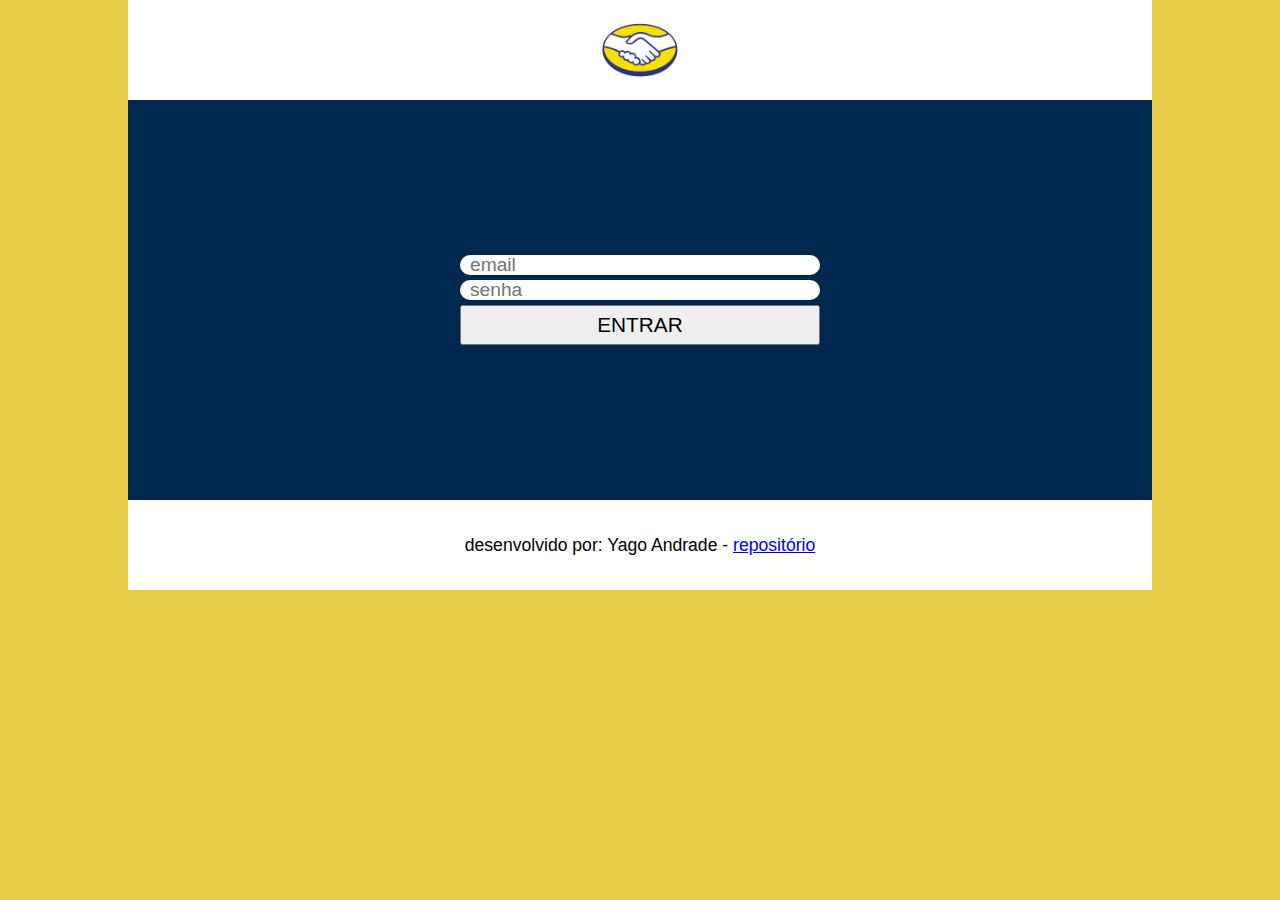
<file: index.html>
<!DOCTYPE html>
<html lang="pt-br">
<head>
    <meta charset="UTF-8">
    <meta name="viewport" content="width=device-width, initial-scale=1.0">
    <title>mercado livre GLPI</title>
    <link rel="stylesheet" href="./css/index.css">
    <link rel="shortcut icon" href="./img/download.png" type="image/x-icon">
</head>
<body>
   <main>
    <header>
        <img src="./img/download.png" alt="logo mercado livre">
    </header>
    <section>
        <div>
        <form action="./menu.html">
        <input type="email" placeholder="email" required>
        <input type="password" placeholder="senha" required>
        <button>entrar</button>
      </form>
    </div>
    </section>
    <footer>
        <p>desenvolvido por: Yago Andrade - <a href="#">repositório</a></p>
    </footer>
   </main> 
</body>
</html>
</file>
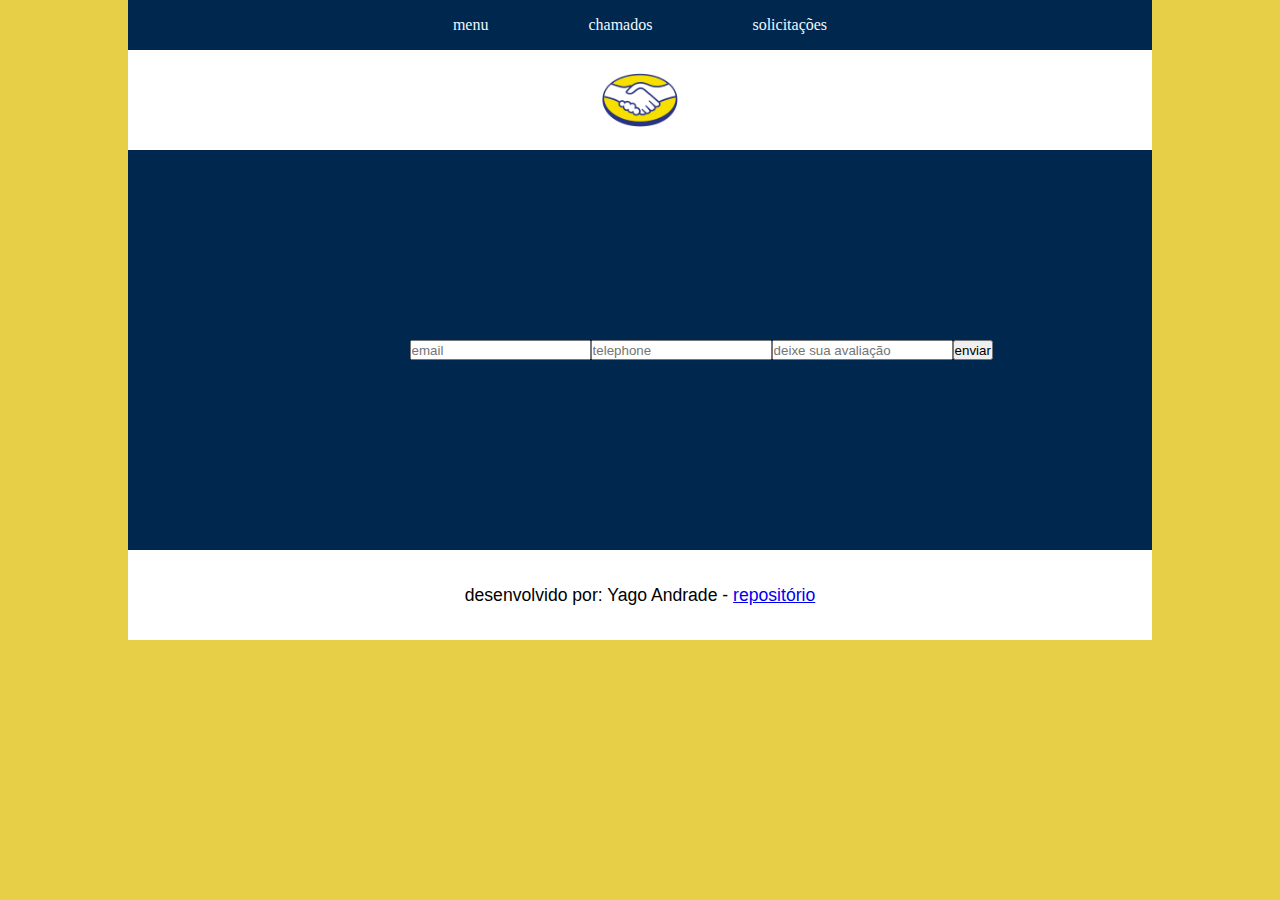
<file: chamados.html>
<!DOCTYPE html>
<html lang="pt-br">
<head>
    <meta charset="UTF-8">
    <meta name="viewport" content="width=device-width, initial-scale=1.0">
    <title>mercado livre GLPI - menu</title>
    <link rel="stylesheet" href="./css/chamados.css">
    <link rel="shortcut icon" href="./img/download.png" type="image/x-icon">
</head>
<body>
   <main>
    <nav>
<ul>
    <li><a href="./menu.html"target="_self">menu</a></li>
    <li><a href="./chamados.html"target="_self">chamados</a></li>
    <li><a href="./solicitações"target="_self">solicitações</a></li>
</ul>
</nav>
    <header>
        <img src="./img/download.png" alt="logo mercado livre">
    </header>
    <section><article><input type="email" placeholder="email" required>
        <input type="tel" placeholder="telephone" required>
        <input type="avaliação" placeholder="deixe sua avaliação" required>
        <button>enviar</button></article></section>
    <footer>
        <p>desenvolvido por: Yago Andrade - <a href="#">repositório</a></p>
    </footer>
   </main> 
</body>
</html>
</file>
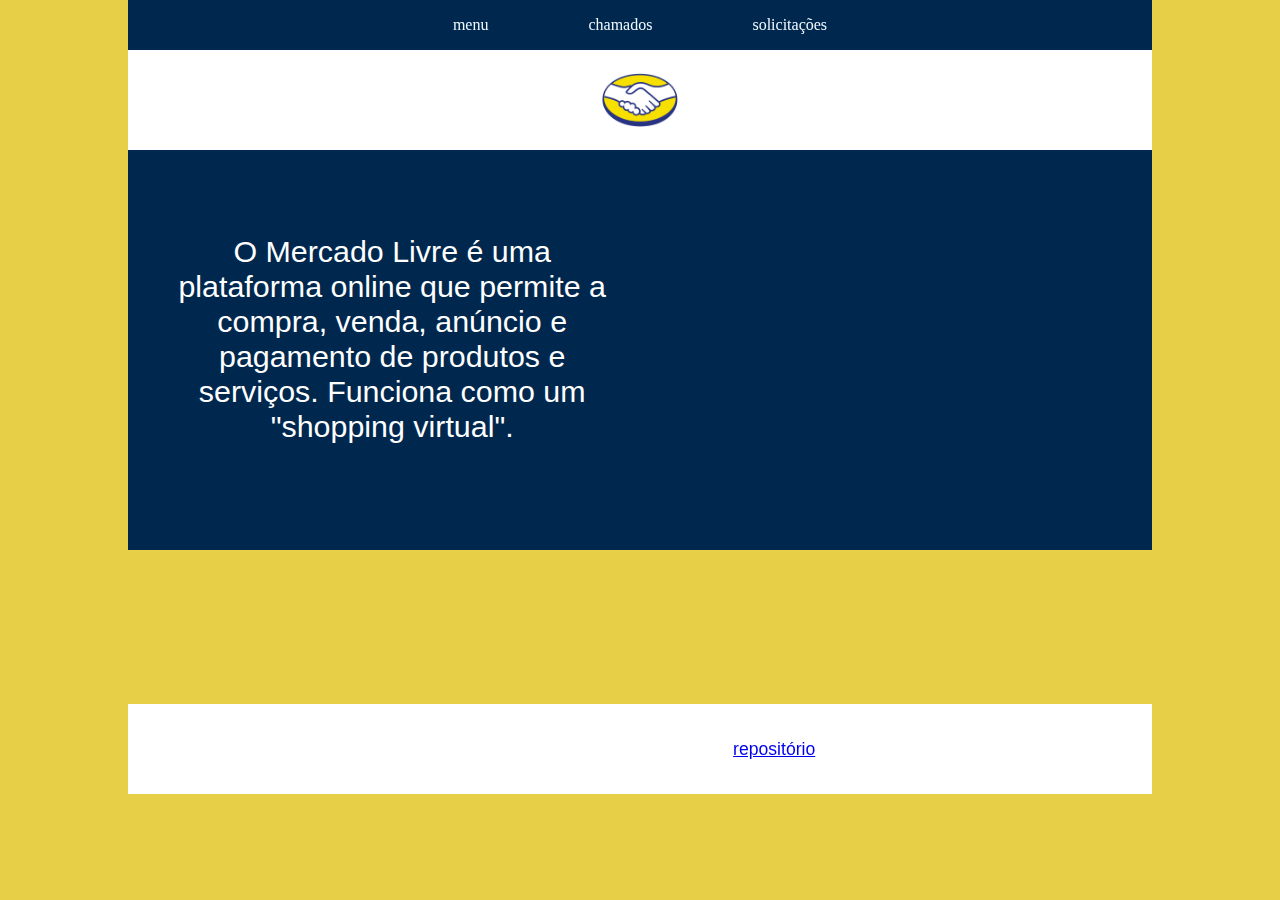
<file: menu.html>
<!DOCTYPE html>
<html lang="pt-br">
<head>
    <meta charset="UTF-8">
    <meta name="viewport" content="width=device-width, initial-scale=1.0">
    <title>mercado livre GLPI - menu</title>
    <link rel="stylesheet" href="./css/menu.css">
    <link rel="shortcut icon" href="./img/download.png" type="image/x-icon">
</head>
<body>
   <main>
    <nav>
<ul>
    <li><a href="./menu.html"target="_self">menu</a></li>
    <li><a href="./chamados.html"target="_self">chamados</a></li>
    <li><a href="./solicitações.html"target="_self">solicitações</a></li>
</ul>
    </nav>
    <header>
        <img src="./img/download.png" alt="logo mercado livre">
    </header>
    <section>
        <article>
            <p>O Mercado Livre é uma plataforma online que permite a compra, venda, anúncio e pagamento de produtos e serviços. Funciona como um "shopping virtual". </p> 
        </article>

        <article>
            <iframe width="100%" height="370px" src="https://www.youtube.com/embed/HNfVbb3O8zo?si=PMqp0PoTLPnqjVoD" title="YouTube video player" frameborder="0" allow="accelerometer; autoplay; clipboard-write; encrypted-media; gyroscope; picture-in-picture; web-share" referrerpolicy="strict-origin-when-cross-origin" allowfullscreen></iframe>
        </article>
    </section>
  
    <footer>
        <p>desenvolvido por: Yago Andrade - <a href="#">repositório</a></p>
    </footer>
   </main> 
<body>
</html>
</file>
<file: css/index.css>
*{
    margin: 0;
    padding: 0;
    box-sizing: border-box;
}
body{
    background-color: #e7cf48;
    display: flex;
    justify-content: center;
    align-items: center;
}
main{
    width: 80%;
    max-width: 1600px;
background-color: #eeff00;
height: 500px;
}
header{
    width: 100%;
    height: 100px;
    background-color: hsl(0, 0%, 100%);
    display: flex;
    justify-content: center;
    align-items: center;
}
header img{
    width: 90px;
    height: auto;
}
section{
    width: 100%;
    height: 400px;
    background-color: #00284e;
    display: flex;
    justify-content: center;
    align-items: center;
}
section div{
    width: 400px;
    height: auto;
    display: flex;
    justify-content: center;
    align-items: center;
}
section div input{
    width: 90%;
    height: 20px;
    margin-bottom: 5px;
    border-radius: 10px;
    border:0;
    outline: none;
    font-family: sans-serif;
    font-size: 1.2em;
    text-indent: 10px;
    color: hsl(0, 2%, 32%);
    margin-left: 5%;
}
section div input:focus{
    background: #c1c2c4;
}
section div button{
    width: 90%;
    height: 40px;
    margin-left: 5%;
    font-family: sans-serif;
    font-size: 1.3em;
    text-transform: uppercase;
}
footer{
    width: 100%;
    height: 90px;
    background-color: hsl(0, 0%, 100%);
}
footer p{
    text-align: center;
    line-height: 90px;
    font-family: sans-serif;
    font-size: 1.1em;
}
footer p a:hover {
    color: rgb(88, 117, 245);
}
</file>
<file: css/chamados.css>
*{
    margin: 0;
    padding: 0;
    box-sizing: border-box;
}
body{
    background-color: #e7cf48;
    display: flex;
    justify-content: center;
    align-items: center;
}
main{
    width: 80%;
    max-width: 1600px;
background-color: #eeff00;
height: 500px;
}
nav{
    width: 100%;
    height: 50px;
    background: #00284e;
}
nav ul{
    display: flex;
    justify-content: center;
    align-items: center;
    height: 100%;
}
nav ul li{
    list-style: none;
}
nav ul li a{
    color: aliceblue;
    text-decoration: none;
    padding: 0 50px;
}
nav ul li a:hover{
    color: rgb(21, 131, 221);
}
header{
    width: 100%;
    height: 100px;
    background-color: hsl(0, 0%, 100%);
    display: flex;
    justify-content: center;
    align-items: center;
}
header img{
    width: 90px;
    height: auto;
}
section{
    width: 100%;
    height: 400px;
    background-color: #00284e;
}
footer{
    width: 100%;
    height: 90px;
    background-color: hsl(0, 0%, 100%);
}
footer p{
    text-align: center;
    line-height: 90px;
    font-family: sans-serif;
    font-size: 1.1em;
}
footer p a:hover {
    color: rgb(88, 117, 245);
}
section{
    width: 100%;
    height: 400px;
    background-color: #00284e;
    display: flex;
    justify-content: center;
    align-items: center;
}
section div{
    width: 400px;
    height: auto;
    display: flex;
    justify-content: center;
    align-items: center;
}
section div input{
    width: 90%;
    height: 20px;
    margin-bottom: 5px;
    border-radius: 10px;
    border:0;
    outline: none;
    font-family: sans-serif;
    font-size: 1.2em;
    text-indent: 10px;
    color: hsl(0, 2%, 32%);
    margin-left: 5%;
}
section div input:focus{
    background: #c1c2c4;
}
section div button{
    width: 90%;
    height: 40px;
    margin-left: 5%;
    font-family: sans-serif;
    font-size: 1.3em;
    text-transform: uppercase;
}
article{
    width: 45%;
    height: 20px;
    float: left;
    margin-left: 0%;
    margin-top: 0%;
    display: flex;
}
</file>
<file: css/menu.css>
*{
    margin: 0;
    padding: 0;
    box-sizing: border-box;
}
body{
    background-color: #e7cf48;
    display: flex;
    justify-content: center;
    align-items: center;
}
main{
    width: 80%;
    max-width: 1600px;
background-color: #eeff00;
height: 500px;
}
nav{
    width: 100%;
    height: 50px;
    background: #00284e;
}
nav ul{
    display: flex;
    justify-content: center;
    align-items: center;
    height: 100%;
}
nav ul li{
    list-style: none;
}
nav ul li a{
    color: aliceblue;
    text-decoration: none;
    padding: 0 50px;
}
nav ul li a:hover{
    color: rgb(21, 131, 221);
}
header{
    width: 100%;
    height: 100px;
    background-color: hsl(0, 0%, 100%);
    display: flex;
    justify-content: center;
    align-items: center;
}
header img{
    width: 90px;
    height: auto;
}
section{
    width: 100%;
    height: 400px;
    background-color: #00284e;
}
section article{
    width: 45%;
    height: 370px;
    float: left;
    margin-left: 3.3%;
    margin-top: 15px;
}
footer{
    width: 100%;
    height: 90px;
    background-color: hsl(0, 0%, 100%);
}
footer p{
    text-align: center;
    line-height: 90px;
    font-family: sans-serif;
    font-size: 1.1em;
}
footer p a:hover {
    color: rgb(88, 117, 245);
}
p{
    color: #ffffff;
    font-size: 1.9em;
    font-family:sans-serif;
    text-align:center;
margin-top: 15%;
}
</file>
